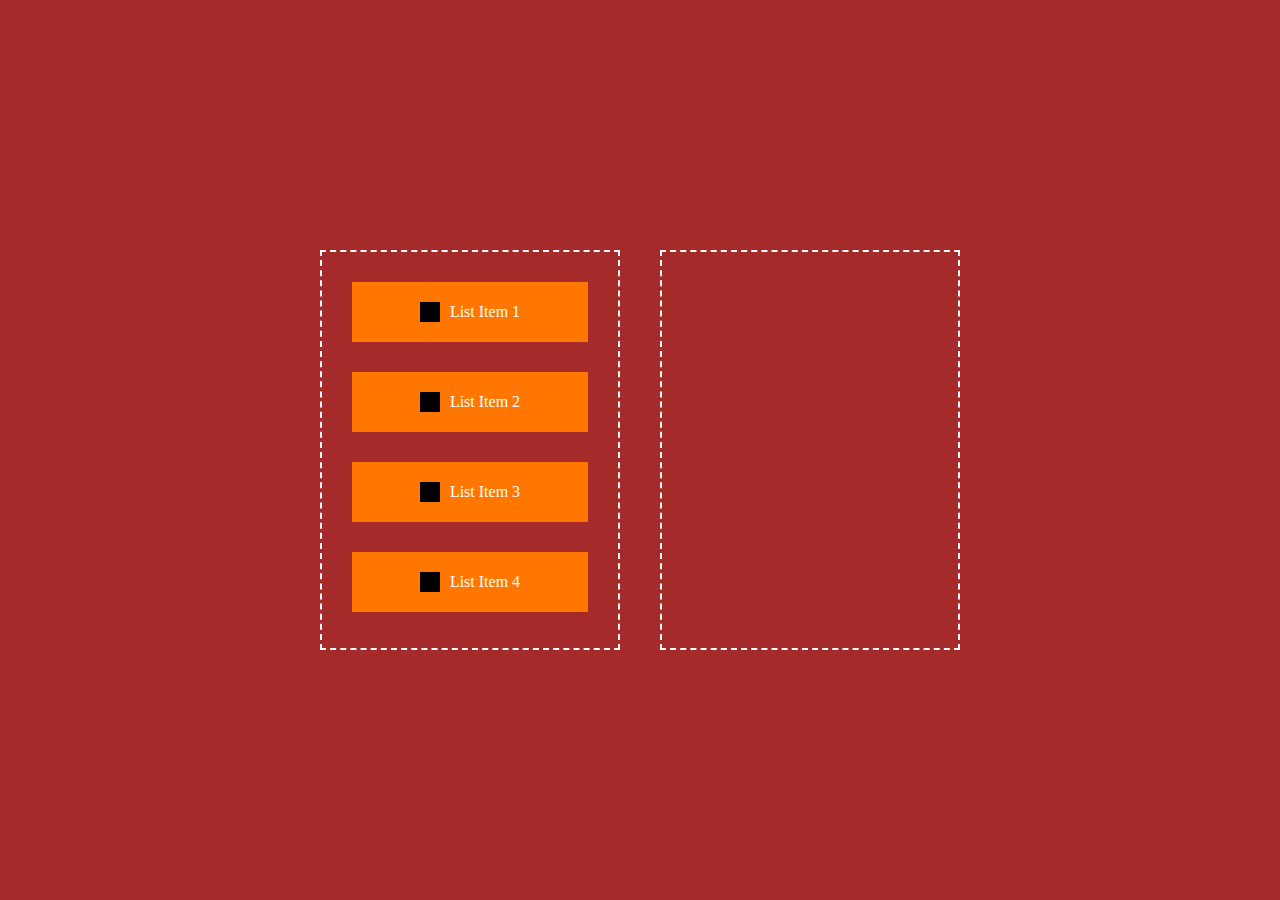
<file: drag and drop/index.html>
<!DOCTYPE html>
<html lang="en">
<head>
    <meta charset="UTF-8">
    <meta name="viewport" content="width=device-width, initial-scale=1.0">
    <title>Drag and Drop</title>
    <link rel="stylesheet" href="style.css">
    <script src="app.js"></script>
</head>
<body>
    <div class="container">
        <div id="left">
            <div class="list" draggable="true">
                <div class="circle"></div>
                List Item 1
            </div>
            <div class="list" draggable="true">
                <div class="circle"></div>
                List Item 2
            </div>
            <div class="list" draggable="true">
                <div class="circle"></div>
                List Item 3
            </div>
            <div class="list" draggable="true">
                <div class="circle"></div>
                List Item 4
            </div>

        </div>
        <div id="right"></div>
    </div>
</body>
</html>
</file>
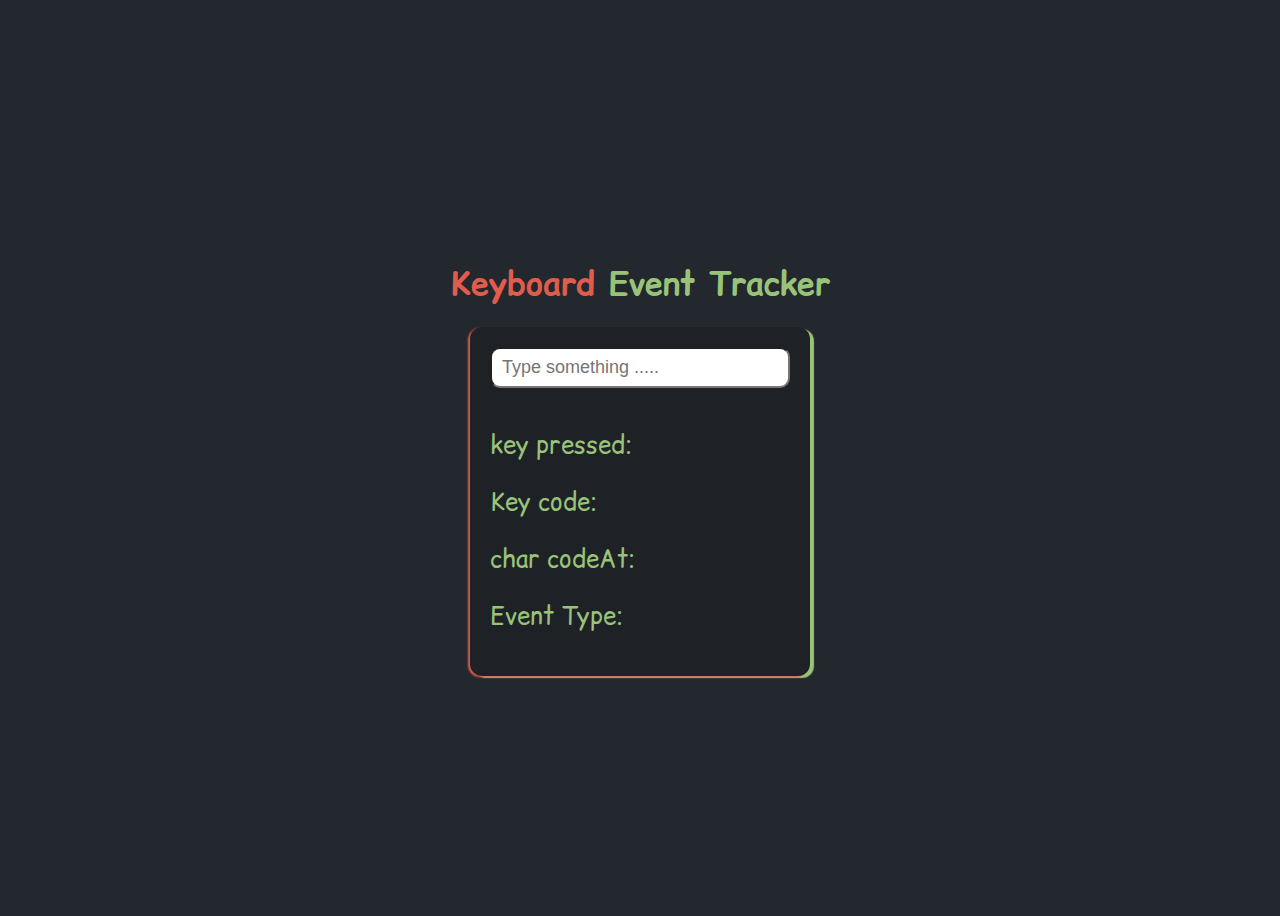
<file: keyboard event tracker/index.html>
<!DOCTYPE html>
<html lang="en">

<head>
    <meta charset="UTF-8">
    <meta name="viewport" content="width=device-width, initial-scale=1.0">
    <title>Document</title>
    <link rel="preconnect" href="https://fonts.googleapis.com">
    <link rel="preconnect" href="https://fonts.gstatic.com" crossorigin>
    <link href="https://fonts.googleapis.com/css2?family=Comic+Relief&display=swap" rel="stylesheet">
    <link rel="stylesheet" href="style.css">
    <script src="script.js" defer></script>
</head>

<body>
    <h1><span>Keyboard</span> Event Tracker</h1>
    <div class="container">
        <input type="text" id="userInput" placeholder="Type something .....">
        <div class="output">
            <p class="keyPressed">key pressed: <span></span> </p>
            <p class="keyCode">Key code: <span></span></p>
            <p class="charCode">char codeAt: <span></span></p>
            <p class="eventType">Event Type: <span></span></p>
        </div>
    </div>
</body>

</html>
</file>
<file: drag and drop/style.css>
*{
    margin: 0;
    padding: 0;
    box-sizing: border-box;
}
.container{
    width: 100%;
    min-height: 100vh;
    display: flex;
    justify-content: center;
    align-items: center;
    background-color: brown;
}
#left , #right{
    width: 300px;
    min-height: 400px;
    margin: 20px;
    border: 2px dashed #ffff;
}
.list {
    background-color: rgb(255, 119, 0);
    height: 60px;
    margin: 30px;
    color: #fff;
    display: flex;
    justify-content: center;
    align-items: center;
}
.circle{
    width: 20px;
    height: 20px;
    background-color: #000000;
    margin-right: 10px;
}
</file>
<file: keyboard event tracker/style.css>
body {
  background-color: #23272e;
  display: flex;
  justify-content: center;
  align-items: center;
  min-height: 100vh;
  font-family: 'Comic Relief';
  flex-direction: column;
  padding-inline: 10px;
}
h1{
    color:#98C379;
    text-align: center;

}
h1 span {
     color:#E05C4C
}
.container {
  background-color: #1e2227;
  width: 100%;
  max-width: 300px;
  min-height: 250px;
  display: flex;
  flex-direction: column;
  padding-block: 20px;
  padding-inline: 20px;
  border-radius: 12px;

  box-shadow: -2px 1px 2px 0px #E05C4C, 4px 2px 1px 0px #98C379;
}
#userInput {
  padding: 8px 0px 8px 10px;
  border-radius: 10px;
  font-size: 18px;
  color: #23272e;
}
.output {
  margin-top: 16px;
}
.output p {
  font-size: 24px;
  color:#98C379;
}
.output p span {
    color: #E05C4C;
}
</file>
